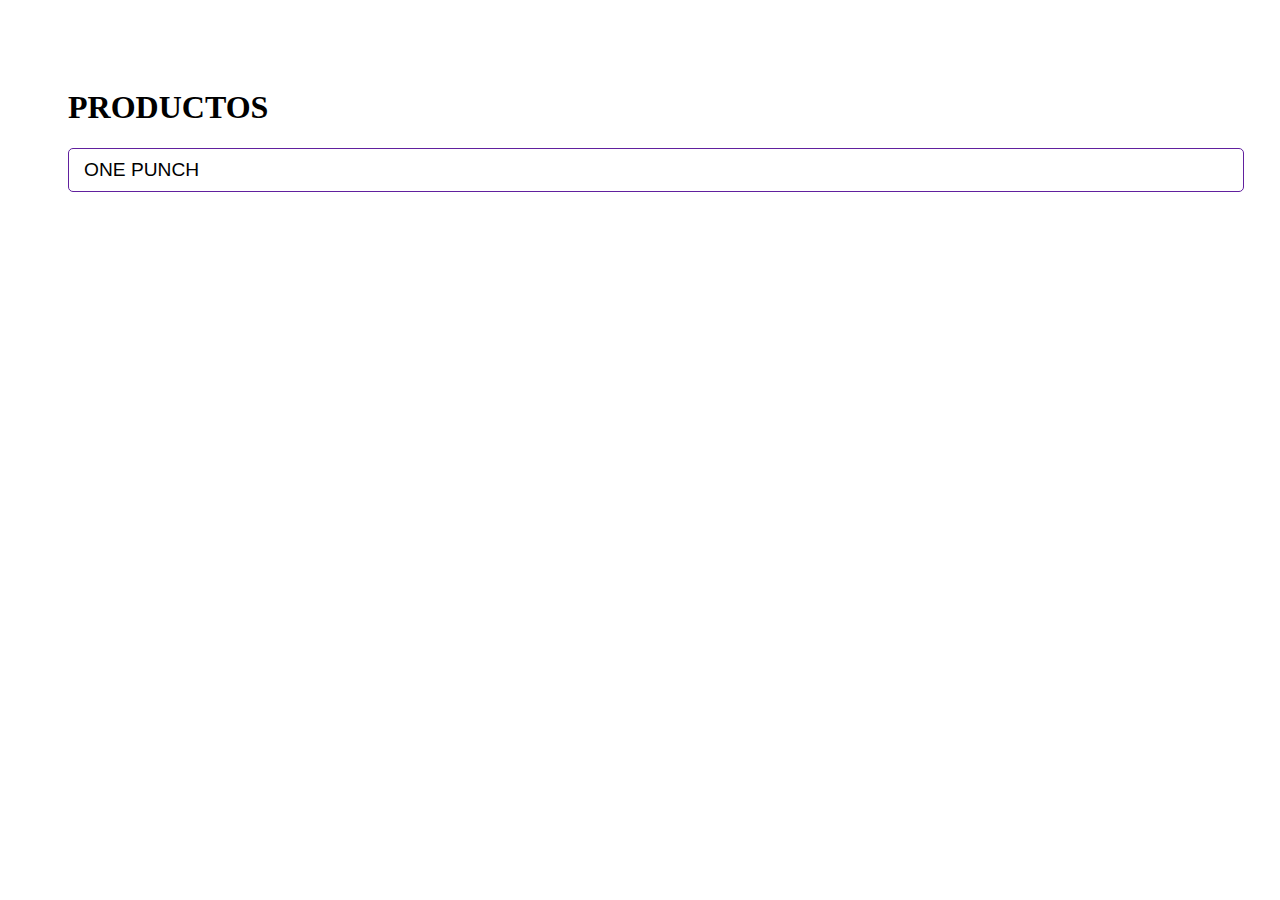
<file: docs/index.html>
<!doctype html>
<html lang="en">
  <head>
    <meta charset="UTF-8" />
  
    <meta name="viewport" content="width=device-width, initial-scale=1.0" />
    <title> GIF ExpertApp </title>
    <script type="module" crossorigin src="./assets/index-CIfaXnT4.js"></script>
    <link rel="stylesheet" crossorigin href="./assets/index-CGYfoTOy.css">
  </head>
  <body>
    <div id="root"></div>
  </body>
</html>
</file>
<file: docs/assets/index-CGYfoTOy.css>
{font-family:Helvetica,Arial,sans-serif;background-color:#eaeaea}body{padding:60px}input{background-color:#fff;border-radius:5px;border:1px solid rgb(97,32,158);color:#000;font-size:1.2rem;outline:none;padding:10px 15px;width:100%}h2{font-size:1.5rem}h3{font-size:3rem;margin-bottom:5px}.card-grid{display:flex;flex-direction:row;flex-wrap:wrap;justify-content:center}.card{align-content:center;align-items:center;background-color:#fff;border-radius:10px;box-shadow:0 3px 5px #00000008;display:flex;flex-direction:column;height:0%;justify-content:center;margin-bottom:20px;margin-right:20px;overflow:hidden}.card p{background-color:#fff;flex:1;font-size:1.5rem;margin-top:5px;padding:5px 20px 0;text-align:center}.card img{width:100%}
</file>
